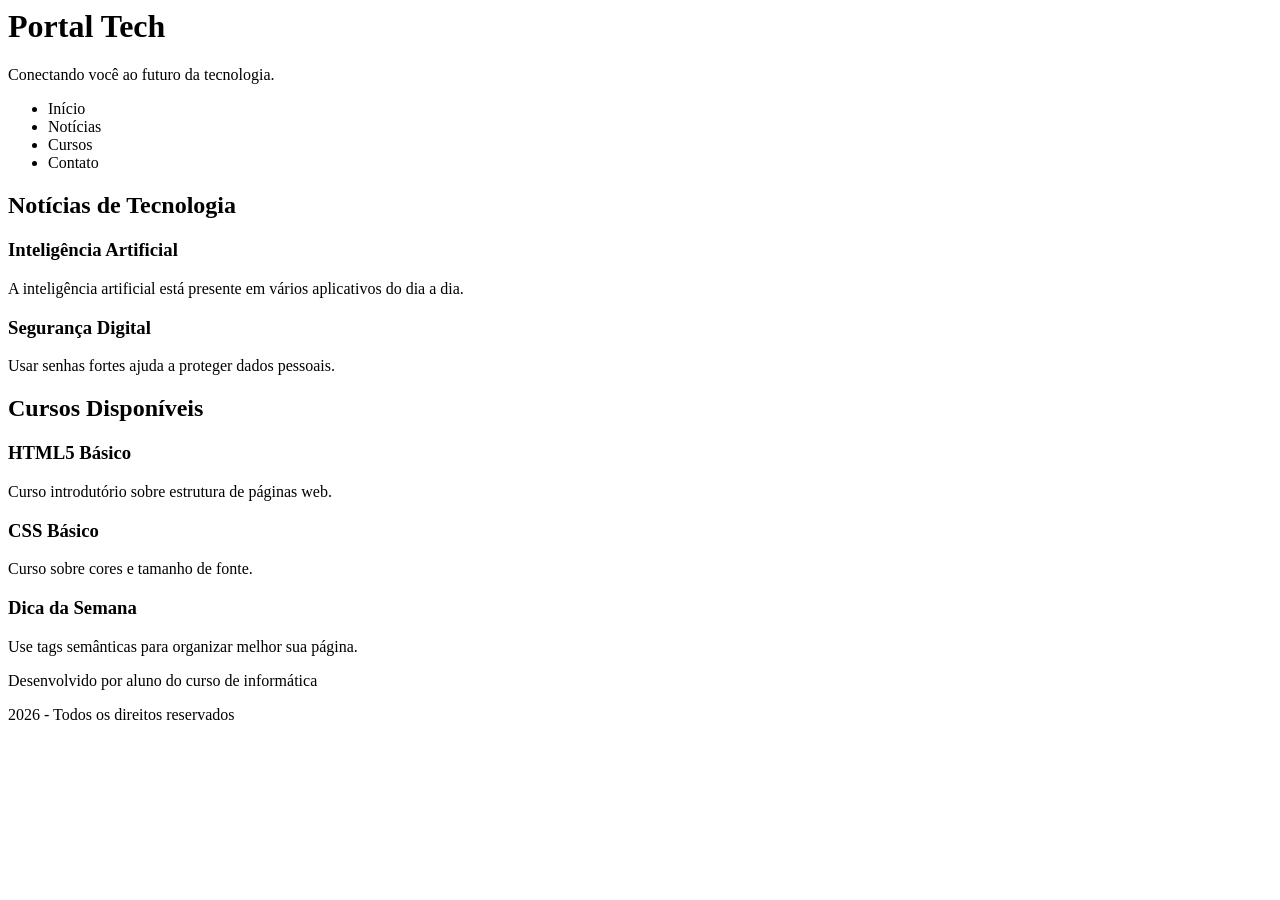
<file: Aula 01/index.html>
<!DOCTYPE HTML5>
<html lang="pt-br">
  <head>
    <title> Portal Tech </title>
    <meta charset="UTF-8">
  </head>
  <body>
    <header>
      <h1> Portal Tech </h1>
      <p> Conectando você ao futuro da tecnologia. </p>
    </header>
    <nav>
      <ul>
        <li> Início </li>
        <li> Notícias </li>
        <li> Cursos </li>
        <li> Contato </li>
      </ul>
    </nav>
    <main>
      <section>
        <h2> Notícias de Tecnologia </h2>
        <article>
          <h3> Inteligência Artificial </h3>
          <p> A inteligência artificial está presente em vários aplicativos do dia a dia. </p>
        </article>
        <article>
          <h3> Segurança Digital </h3>
          <p> Usar senhas fortes ajuda a proteger dados pessoais. </p>
        </article>
      </section>
      <section>
        <h2> Cursos Disponíveis </h2>
        <article>
          <h3> HTML5 Básico </h3>
          <p> Curso introdutório sobre estrutura de páginas web. </p>
        </article>
        <article>
          <h3> CSS Básico </h3>
          <p> Curso sobre cores e tamanho de fonte. </p>
        </article>
      </section>
      <aside>
        <h3> Dica da Semana </h3>
        <p> Use tags semânticas para organizar melhor sua página. </p>
      </aside>
    </main>
    <footer>
      <p> Desenvolvido por aluno do curso de informática </p>
      <p> 2026 - Todos os direitos reservados</p>
    </footer>
  </body>
</html>
</file>
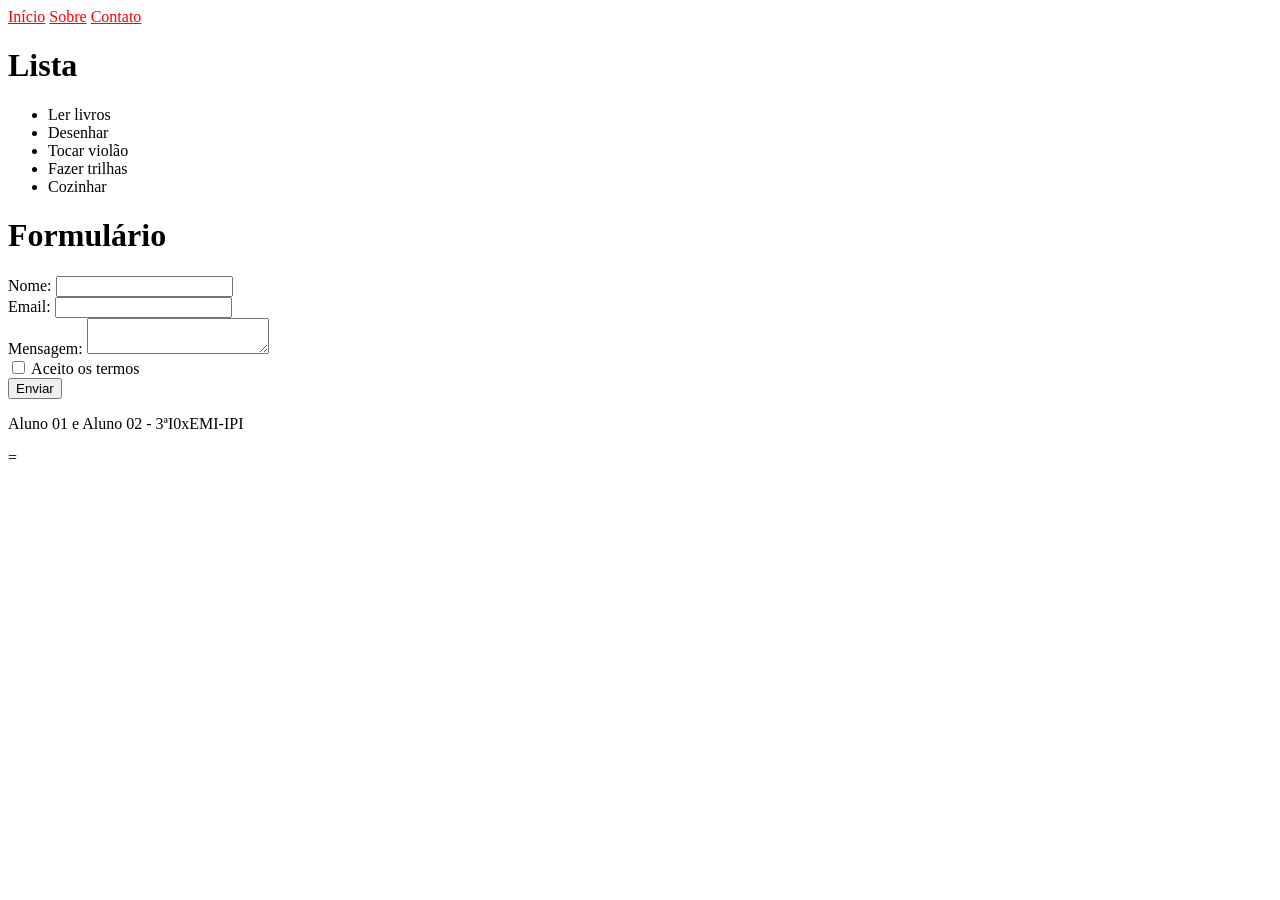
<file: Aula 02/index.html>
<!DOCTYPE html>
<html>
    <head>
        <title>Aula Seletores de Pseudo-Classe</title>
        <meta charset="UTF-8">
        <link rel="stylesheet" href="style.css">
    </head>
    <body>
        <header>
            <nav>
                <a href="#home">Início</a>
                <a href="#sobre">Sobre</a>
                <a href="#contato">Contato</a>
            </nav>
        </header>
        <main>
            <h1> Lista </h1>

            <ul>
                <li>Ler livros</li>
                <li>Desenhar</li>
                <li>Tocar violão</li>
                <li>Fazer trilhas</li>
                <li>Cozinhar</li>
            </ul>

            <h1>Formulário</h1>

            <form>
                <label>Nome: <input type="text" required></label><br>
                <label>Email: <input type="email" required></label><br>
                <label>Mensagem: <textarea required></textarea></label><br>
                <label><input type="checkbox"> Aceito os termos</label><br>
                <button type="submit">Enviar</button>
            </form>
        </main>
        <footer>
            <p>Aluno 01 e Aluno 02 - 3ªI0xEMI-IPI</p>
        </footer>
    </body>
=</html>
</file>
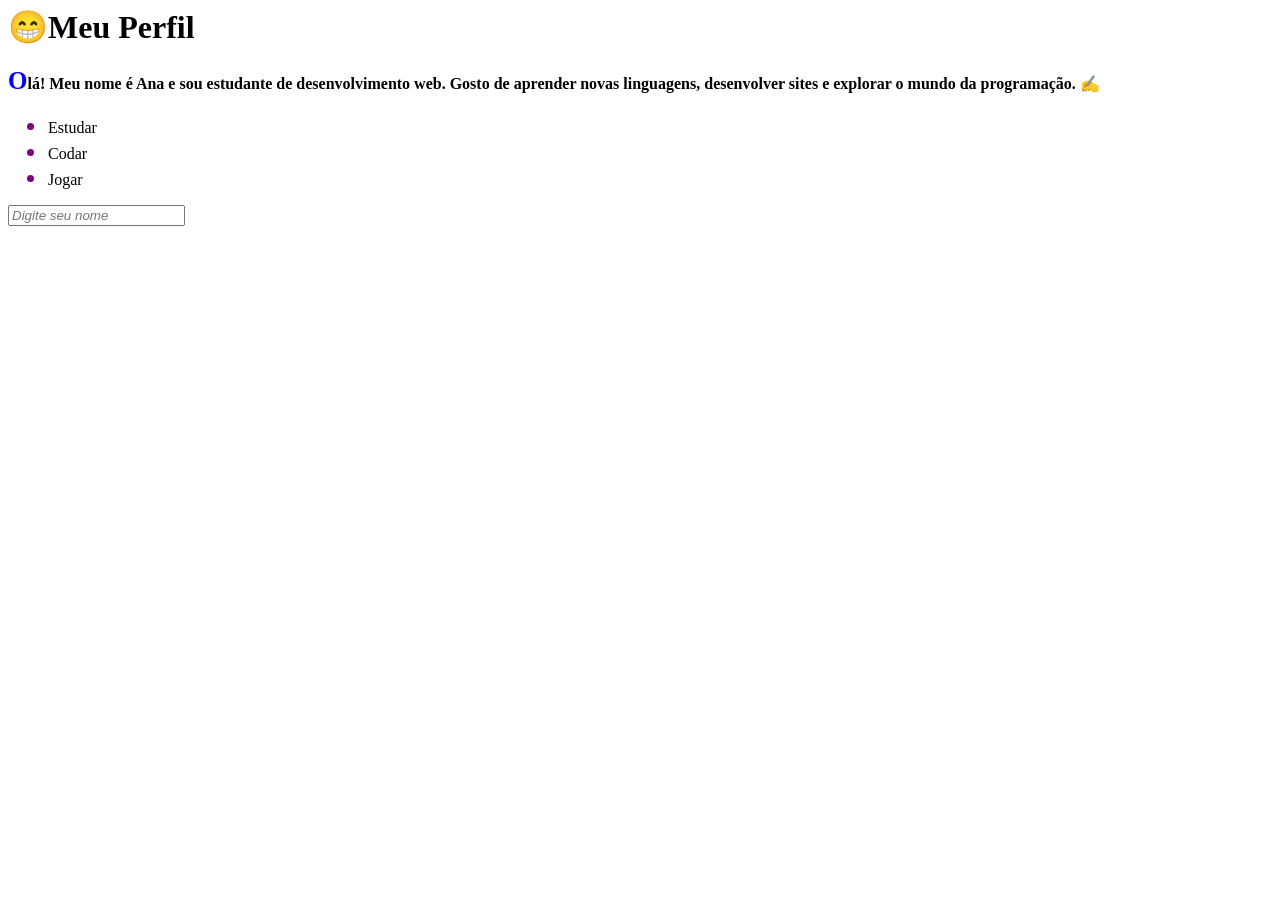
<file: Aula 03/index.html>
<head>
  <meta charset="UTF-8">
  <title>Atividade - Pseudo-elementos</title>
  <link rel="stylesheet" href="style.css">
</head>
<body>

  <h1>Meu Perfil</h1>

  <p class="bio">
    Olá! Meu nome é Ana e sou estudante de desenvolvimento web. Gosto de aprender novas linguagens, desenvolver sites e explorar o mundo da programação.
  </p>

  <ul>
    <li>Estudar</li>
    <li>Codar</li>
    <li>Jogar</li>
  </ul>

  <form>
    <input type="text" placeholder="Digite seu nome">
  </form>

</body>
</html>
</file>
<file: Aula 02/style.css>
a {
 color: red;
}

a:hover {
  color: blue;
}
</file>
<file: Aula 03/style.css>
h1::before {
    content:"😁";
}

p::after {
    content:"✍";
}

.bio::first-letter {
    font-size: 25px;
    color: blue;
}

p::first-line {
    font-weight: bold;
}

body::selection {
    color: rgb(0, 167, 255);
}

input::placeholder {
    font-style: italic;
}

li::marker {
    color: rgb(128,0,128);
}

li::marker {
    font-size: 25px;
}
</file>
